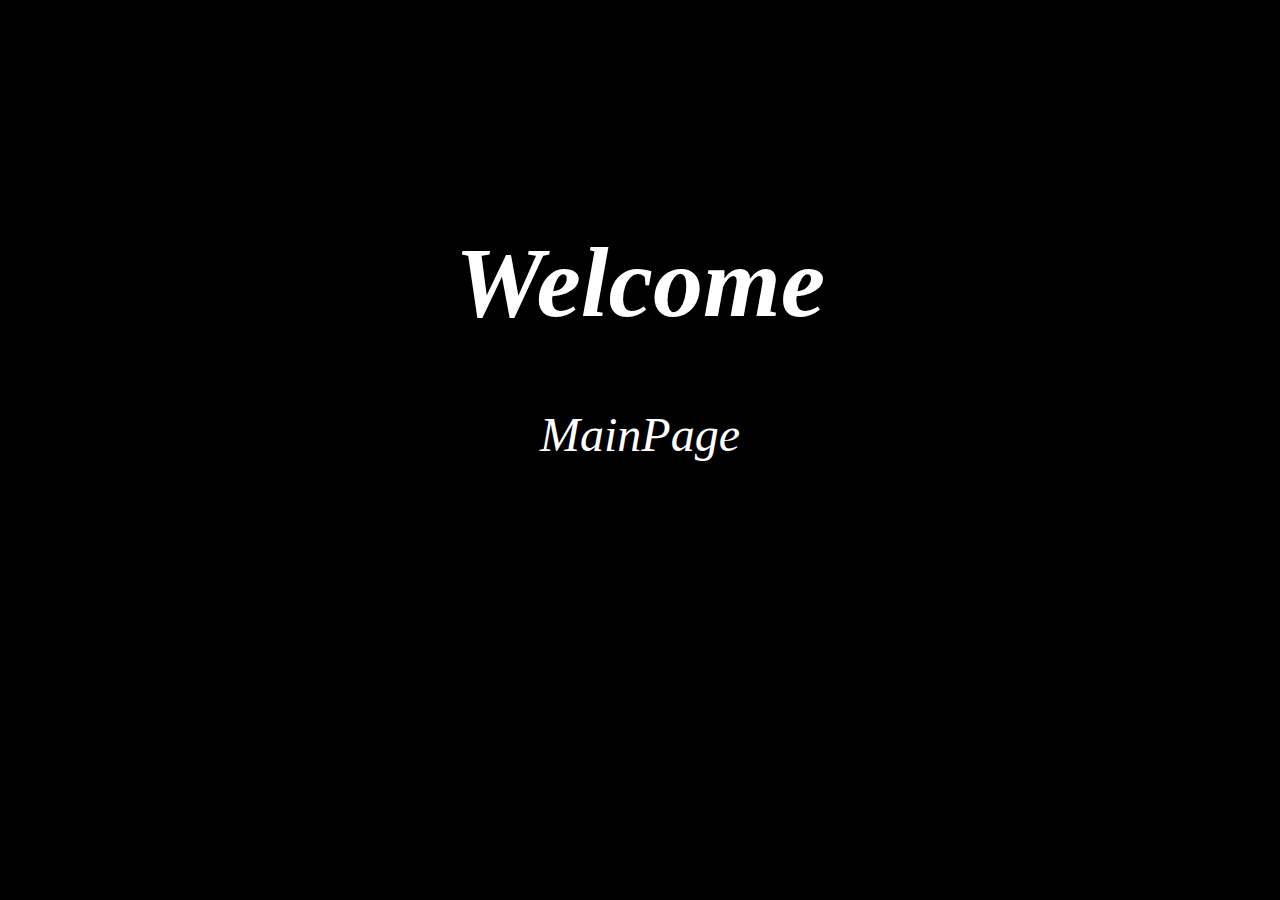
<file: index.html>
<!DOCTYPE html>

<html lang="ja">
   <head>
    <title>Welcome</title>
    <meta charset="UTF-8">
    <meta name="viewport" content="width=device-width,initial-scale=1">
    <link rel="stylesheet" type="text/css" href="CssFile/index.css">
   </head>
    <body class="black">
        <div class="center" >
             <h1 class="slideIn titleText">Welcome</h1>
             <p class="fadeIn bodyText buttonHover"><a href=HP.html>MainPage</a></p>
        </div>
    </body>
</html>
</file>
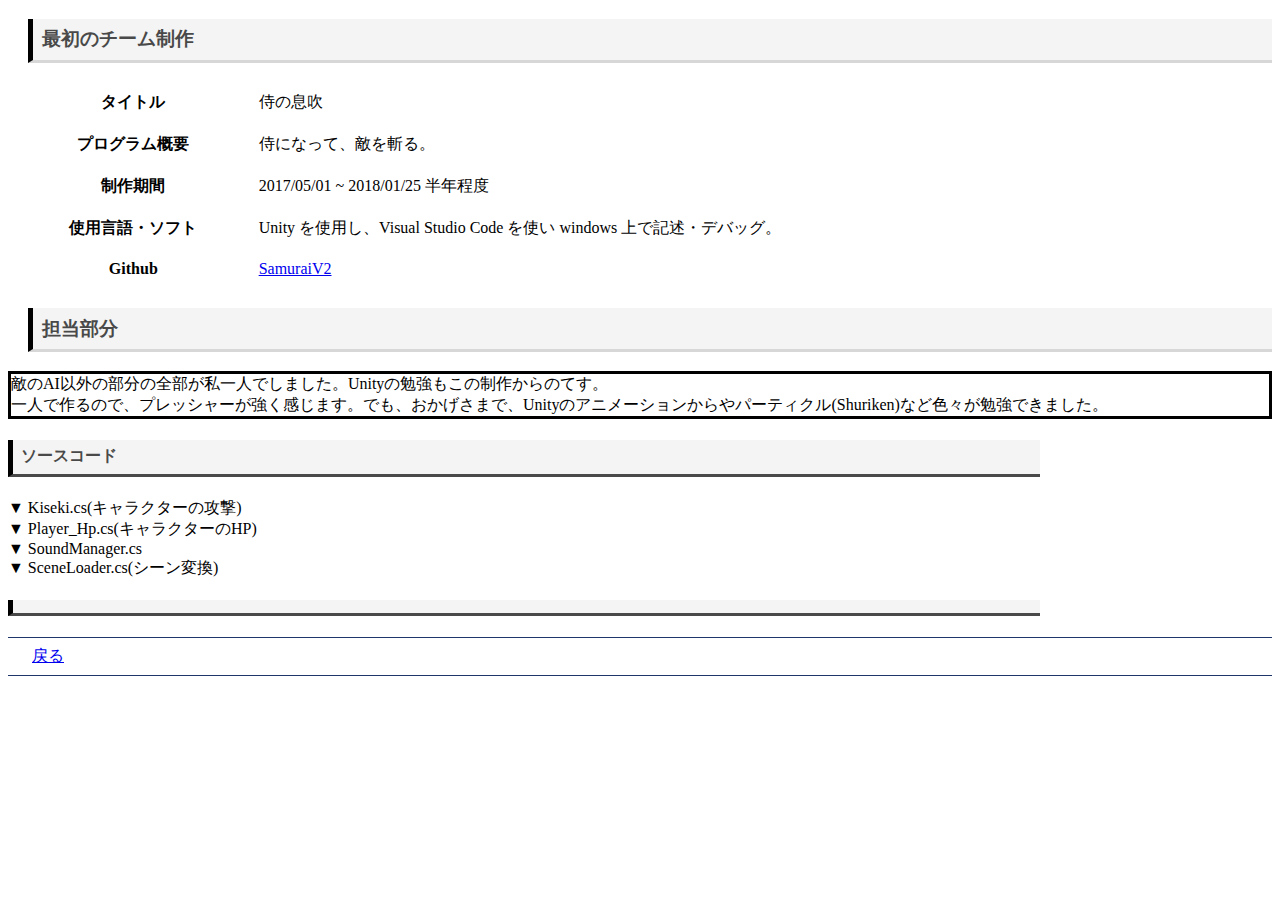
<file: HtmlFile/SamuraiNoIbuki.html>
<!DOCTYPE html>
<html lang="ja">


<head>
    <meta charset="UTF-8">
    <meta name="viewport" content="width=device-width, initial-scale=1.0">
    <meta http-equiv="X-UA-Compatible" content="ie=edge">
    <title>Document</title>
    <link rel="stylesheet" type="text/css" href="../CssFile/HtmlFile.css" />
</head>
<body>
<h3>最初のチーム制作</h3>
    <table class="Table01">
        <tr>
            <th>タイトル</th>
            <td>侍の息吹</td>
        </tr>
        <tr>
            <th>プログラム概要</th>
            <td>侍になって、敵を斬る。</td>
        </tr>
        <tr>
            <th>制作期間</th>
            <td>2017/05/01 ~ 2018/01/25 半年程度</td>
        </tr>
        <tr>
            <th>使用言語・ソフト</th>
            <td>Unity を使用し、Visual Studio Code を使い windows 上で記述・デバッグ。</td>
        </tr>
        <tr>
            <th>Github</th>
            <td><a href="https://github.com/Ryut4919/SamuraiV2">SamuraiV2</a></td>
        </tr>
    </table>
    <h3>担当部分</h3>
    <div class="box1">
    <p>敵のAI以外の部分の全部が私一人でしました。Unityの勉強もこの制作からのてす。</p>
    <p>一人で作るので、プレッシャーが強く感じます。でも、おかげさまで、Unityのアニメーションからやパーティクル(Shuriken)など色々が勉強できました。</p>
    </div>
    <h4>ソースコード</h4>

    <div onclick="obj=document.getElementById('menu1').style; obj.display=(obj.display=='none')?'block':'none';">
        <a style="cursor:pointer;">▼ Kiseki.cs(キャラクターの攻撃)</a>
    </div>

    <div id="menu1" style="display:none;clear:both;">
        <div class="rollbox">
        <pre>
                <code>
                
using System.Collections;
using System.Collections.Generic;
using UnityEngine;
using UnityEngine.UI;

public class Kiseki : MonoBehaviour {

    
    public GameObject sword;
    public GameObject ult;
    bool Flick = false;
    public float AtkDestoryTime;
    GameObject clone;
    GameObject UltClone;
    public AudioClip isUltSound;

    Vector3 StartPos;
    Vector3 EndPos;
   
    // Use this for initialization
    void Start() {

    }

    // Update is called once per frame
    void Update() {


        if (GameObject.Find("Player").GetComponent&lt;Move>().isStop)
        {
            return;
        }
        else if (GameObject.Find("Player").GetComponent&lt;Player_Hp>().Hp == 0)
        {
            return;
        }

        //  startflickspeed_Xとstartflickspeed_Yを引っ張ってくる
        Move parent_move = transform.parent.GetComponent&lt;Move>();
        Move parent_ult = transform.parent.GetComponent&lt;Move>();


        //  float KisekiRange_X  = (parent_move.StartFlickSpeed_X + transform.parent.transform.position.x)/2;

        float KisekiScale_X = parent_move.StartFlickSpeed_X;
        float KisekiScale_Y = parent_move.StartFlickSpeed_Y;
        bool ShowUlt = parent_ult.Ult;
        

        if (Input.GetMouseButtonDown(0) || Input.touchCount > 0 && Input.GetTouch(0).phase == TouchPhase.Began)
        {
            StartPos = Input.mousePosition;
            StartPos = new Vector3(Camera.main.ScreenToWorldPoint(StartPos).x, Camera.main.ScreenToWorldPoint(StartPos).y, 0);

            Flick = true;

            Invoke("FlickOff", 0.25f);
            return;
        }

        if (Input.GetMouseButton(0) && ShowUlt == true || Input.touchCount > 0 && Input.GetTouch(0).phase == TouchPhase.Stationary && ShowUlt == true)
        {
            StartPos = Input.mousePosition;
            StartPos = new Vector3(Camera.main.ScreenToWorldPoint(StartPos).x, Camera.main.ScreenToWorldPoint(StartPos).y, 0);

            return;
        }

        if (Input.GetMouseButtonUp(0) || Input.touchCount > 0 && Input.GetTouch(0).phase == TouchPhase.Ended)
        {
            EndPos = Input.mousePosition;

            EndPos = new Vector3(Camera.main.ScreenToWorldPoint(EndPos).x, Camera.main.ScreenToWorldPoint(EndPos).y, 0);

            
            //Xの長さ
            float Range_X = EndPos.x - StartPos.x;
            //Yの長さ
            float Range_Y = EndPos.y - StartPos.y;
            
            //角度
            float rd;

            if (flick())
            {

                if (Range_X > 0)
                {
                    rd = Mathf.Atan2(Range_Y, Range_X) * Mathf.Rad2Deg;
                    if (GameObject.FindWithTag("Energy").GetComponent&lt;Image>().fillAmount <= 0)
                    { return; }
                    clone = GameObject.Instantiate(sword, new Vector3(this.transform.position.x, this.transform.position.y, 0), this.transform.rotation) as GameObject;
                    if (KisekiScale_X &lt; 1f)
                    {
                        clone.transform.localScale = new Vector3(KisekiScale_Y, 1, 0);
                    }
                    else if (KisekiScale_X > 1f)
                    {
                        clone.transform.localScale = new Vector3(KisekiScale_X, 1, 0);
                    }

                    clone.transform.localEulerAngles = new Vector3(0, 0, rd);
                }
                else if (Range_X < 0)
                {
                    rd = Mathf.Atan2(-Range_Y, -Range_X) * Mathf.Rad2Deg;
                    if (GameObject.FindWithTag(&quotEnergy&quot).GetComponent&lt;Image>().fillAmount &lt;= 0)
                    { return; }
                    clone = GameObject.Instantiate(sword, new Vector3(this.transform.position.x, this.transform.position.y, 0), this.transform.rotation) as GameObject;
                    if (KisekiScale_X > -1f)
                    {
                        clone.transform.localScale = new Vector3(-KisekiScale_Y, 1, 0);
                    }
                    else if (KisekiScale_X &lt; -1f)
                    {
                        clone.transform.localScale = new Vector3(KisekiScale_X, 1, 0);
                    }
                    clone.transform.localEulerAngles = new Vector3(0, 0, rd);
                }

                GameObject.FindWithTag("Energy").GetComponent&lt;Image>().fillAmount -= 0.25f;

                Destroy(clone, AtkDestoryTime);
            }

            if (ShowUlt == true )
            {
                if (Range_X >= 0)
                {
                    rd = Mathf.Atan2(Range_Y, Range_X) * Mathf.Rad2Deg;
                    UltClone = GameObject.Instantiate(ult, new Vector3(this.transform.position.x, this.transform.position.y, 0), this.transform.rotation) as GameObject;
                    UltClone.transform.localScale = new Vector3(2.5f,  2.5f, 1);

                    UltClone.transform.localEulerAngles = new Vector3(0, 0, rd);

                }
               else if (Range_X &lt;= 0)
                {
                    rd = Mathf.Atan2(-Range_Y, -Range_X) * Mathf.Rad2Deg;

                    UltClone = GameObject.Instantiate(ult, new Vector3(this.transform.position.x, this.transform.position.y, 0), this.transform.rotation) as GameObject;
                    UltClone.transform.localScale = new Vector3(-2.5f, -2.5f, 1);

                    UltClone.transform.localEulerAngles = new Vector3(0, 0, rd);

                }

                GameObject.Find("UltFire").transform.localScale = new Vector3(0, 0, 1);
                SoundManager.instance.UltUse(isUltSound);
                SoundManager.instance.Ultvol = 0.6f;
                SoundManager.instance.Ultpitch = Random.Range(0.95f, 1.05f);
                Invoke("UltColse", 0.5f);

                
                return;

            }

        }
        
        return;

    }

    void FixedUpdate()
    {
        
    }
    private void UltColse()
    {
        Destroy(UltClone, 0.5f); 
    }

    private void FlickOff()
    {
        Flick = false;
        return;
    }

    private bool flick()
    {
        return Flick;
    }

}
                </code>
            </pre>
        </div>
    </div>


    <div onclick="obj=document.getElementById('menu2').style; obj.display=(obj.display=='none')?'block':'none';">
        <a style="cursor:pointer;">▼ Player_Hp.cs(キャラクターのHP)</a>
    </div>
    <div id="menu2" style="display:none;clear:both;">
            <div class="rollbox">

        <pre>
    <code>
using System.Collections;
using System.Collections.Generic;
using UnityEngine;
using UnityEngine.UI;
using UnityEngine.SceneManagement;

public class Player_Hp : MonoBehaviour {
    public float Hp; //人物血量
    private float alpha = 0f;
    private float OverAlpha = 0f;
    private float BackAlpha=1f;
    private bool timeChecking;
    private float defeatTime = 0f;
   

    //Hp Color
    public Color FColor;
    public Color LColor;

    public GameObject Choose;

    Animator animator;

    // Use this for initialization
    void Start () {
        animator = GetComponent&lt;Animator>();
        Hp = 100;
    }
    
    void Update () {
        if (timeChecking)
        {
            //defeatTime += 1f * Time.deltaTime;
            defeatTime += 0.5f;
            GetComponent&lt;SpriteRenderer>().color = FColor;
            
        }
        TakeAttack();
        if (Hp &lt;= 0) { return; }
        LowHp();
    }
    
    private void LowHp()
    {
        if (Hp &lt;= 50)
        {
            if (Time.time % 1f > 0.8f)
            {
                GetComponent&lt;SpriteRenderer>().color = LColor;
            }
            else
            {
                GetComponent&lt;SpriteRenderer>().color = FColor;
            }
        }
    }
    private void TakeAttack()
    {
        if (Hp &lt;= 0)
        {
            animator.SetTrigger("defeat");
            Hp = 0;
            timeChecking = true;
            GetComponent&lt;Rigidbody2D>().constraints = RigidbodyConstraints2D.FreezePositionX;
            Time.timeScale = 0;
            if (defeatTime >= 2f)
            {
                alpha += 0.01f;//黑色画面出现
                if (Hp == 0)
                {
                    GameObject.Find("EndColor").GetComponent&lt;Image>().color = new Color(0, 0, 0, alpha);
                }
            }
            if (alpha >= 1)//失败出现
            {
                
                OverAlpha += 0.01f;
                GameObject.Find("setumei").GetComponent&lt;SpriteRenderer>().color = new Color(1, 1, 1, OverAlpha);
                defeatTime = 0; 
                if (OverAlpha &gt;= 1)
                {
                    Choose.SetActive(true);
                }
            }
        }
    }
}
            
   </code>
    </pre>
    </div>
    </div>

    <div onclick="obj=document.getElementById('menu3').style; obj.display=(obj.display=='none')?'block':'none';">
        <a style="cursor:pointer;">▼ SoundManager.cs</a>
    </div>
    <div id="menu3" style="display:none;clear:both;">
            <div class="rollbox">
                    <pre>
    <code>
   using System.Collections;
using System.Collections.Generic;
using UnityEngine;

public class SoundManager : MonoBehaviour
{
    public AudioClip takeHP;
    public float stunVol;
    public GameObject BloodShow;
    GameObject BLS;
    GameObject player;

    // public AudioSource MusicSource; //if have bgm use it  

    //声音管理
    public AudioSource OnetimeSound;
    public AudioSource ULTtimeSound;
    public AudioSource BloodSound;
    public AudioSource BGMUseSound;
    public AudioSource DBgmSound;
    public AudioSource WBgmSound;
    public static SoundManager instance = null;
    public float pitch;
    public float vol;
    public float Ultpitch;
    public float Ultvol;
    // Use this for initialization

    void Awake()
    {
        player = GameObject.Find("Player");
        if (instance == null)
        {
            instance = this;
        }
        else if (instance != this)
        {
            Destroy(gameObject);
        }
        BGMUseSound.Play();
    }
    private void Update()
    {
        if (player.GetComponent&lt;Player_Hp>().Hp == 0)
        {
            if (BGMUseSound.isPlaying)
            {
                BGMUseSound.Stop();
                DBgmSound.Play();
            }
        }
    }
    public void UltUse(AudioClip clip)
    {
        ULTtimeSound.volume = Ultvol;
        ULTtimeSound.pitch = Ultpitch;
        ULTtimeSound.clip = clip;
        ULTtimeSound.Play();
    }
    public void SingleSound(AudioClip clip)
    {
        OnetimeSound.volume = vol;
        OnetimeSound.pitch = pitch;
        OnetimeSound.clip = clip;
        OnetimeSound.Play();
    }
    public void soundBlood(AudioClip clip)
    {
        BloodSound.Play();
        BloodSound.clip = clip;
    }
    public void BGM(AudioClip clip)
    {

        if (BGMUseSound.isPlaying)
        {
            BGMUseSound.Stop();
            WBgmSound.Play();
        }
    }
    public void playerbloodsound()
    {
        SoundManager.instance.soundBlood(takeHP);
        BLS = GameObject.Instantiate(BloodShow, transform.position, transform.rotation) as GameObject;
        if (player.transform.localScale.x == 0.8f)
        {
            BLS.transform.localScale = new Vector3(-2.5f, 2.5f, 0);
        }
        else if (player.transform.localScale.x == -0.8f)
        {
            BLS.transform.localScale = new Vector3(2.5f, 2.5f, 0);
        }
        player.GetComponent&lt;Animator>().SetTrigger("Stun");
        Destroy(BLS, 0.2f);
        GetComponent&lt;AudioSource>().volume = stunVol;
    }
}
    </code>
    </pre>
    </div>
    </div>

    <div onclick="obj=document.getElementById('menu4').style; obj.display=(obj.display=='none')?'block':'none';">
        <a style="cursor:pointer;">▼ SceneLoader.cs(シーン変換)</a>
    </div>
    <div id="menu4" style="display:none;clear:both;">
            <div class="rollbox">
        <pre>
    <code>
    using System.Collections;
using UnityEngine;
using UnityEngine.SceneManagement;
using UnityEngine.UI;

public class SceneLoader : MonoBehaviour {

    // Use this for initialization
    public Slider slider;
    public Text text;
    public Text TextPre;
    public int SceneNum;
    AsyncOperation operation;

    void Start () {
        Invoke("DelagShow", 1f);
        Screen.orientation = ScreenOrientation.Landscape;
        Screen.autorotateToPortrait = false;
        Screen.autorotateToPortraitUpsideDown = false;
        Screen.autorotateToLandscapeLeft = true;
        Screen.autorotateToLandscapeRight = true;
        Screen.orientation = ScreenOrientation.AutoRotation;
    }
    


    private void DelagShow()
    {
        StartCoroutine(LoadASy(SceneNum));
    }

    IEnumerator LoadASy(int scene)
    {
        
        operation = SceneManager.LoadSceneAsync(scene);
        yield return new WaitForEndOfFrame();

        while (!operation.isDone)
        {

            float progress = Mathf.Clamp01(operation.progress / 0.9f);
            slider.value = operation.progress;
            TextPre.text = Mathf.Round(operation.progress * 100.0f) + "%";
            if (operation.progress == 0.9f)
            {
                TextPre.text = 100 + "%";
                slider.value = 1;
            }
            yield return new WaitForEndOfFrame();
        }
    }
    void Update()
    {
        if (Time.time % 1f &gt; 0.1f)
        {
            text.GetComponent&lt;Text>().enabled = true;
        }
        else
        {
            text.GetComponent&lt;Text>().enabled = false;
        }

    }
}
    </code>
    </pre>
    </div>
    </div>
    <h4></h4>
    <ul>
        <a href="../index.html">戻る</a>
    </ul>
</body>

</html>
</file>
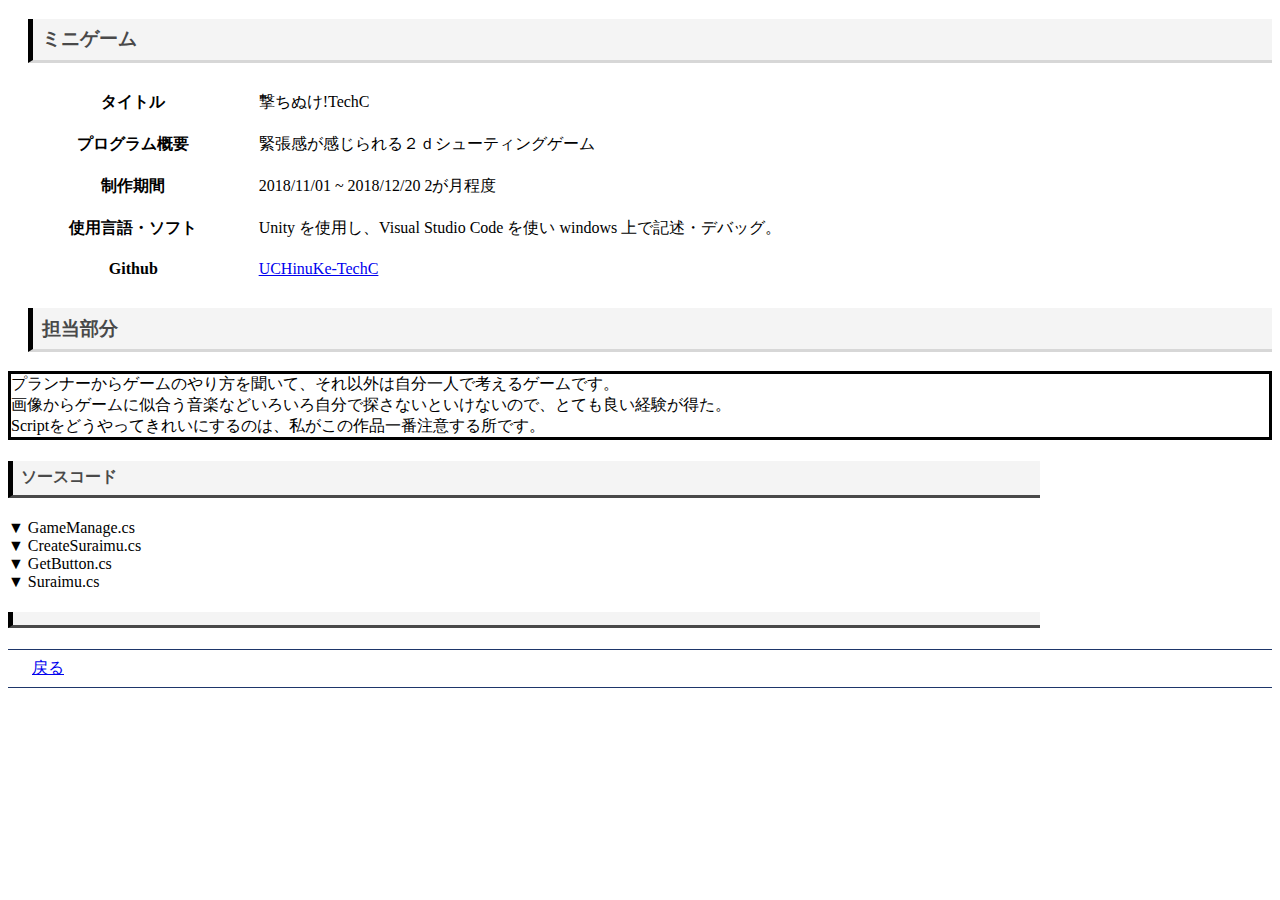
<file: HtmlFile/UCHinuKe-TechC.html>
<!DOCTYPE html>
<html lang="ja">

<head>
    <meta charset="UTF-8">
    <meta name="viewport" content="width=device-width, initial-scale=1.0">
    <meta http-equiv="X-UA-Compatible" content="ie=edge">
    <title>Document</title>
    <link rel="stylesheet" type="text/css" href="../CssFile/HtmlFile.css" />
</head>
<body>
<h3>ミニゲーム</h3>
    <table class="Table01">
        <tr>
            <th>タイトル</th>
            <td>撃ちぬけ!TechC
        </td>
        </tr>
        <tr>
            <th>プログラム概要</th>
            <td>緊張感が感じられる２ｄシューティングゲーム</td>
        </tr>
        <tr>
            <th>制作期間</th>
            <td>2018/11/01 ~ 2018/12/20 2が月程度</td>
        </tr>
        <tr>
            <th>使用言語・ソフト</th>
            <td>Unity を使用し、Visual Studio Code を使い windows 上で記述・デバッグ。</td>
        </tr>
        <tr>
            <th>Github</th>
            <td><a href="https://github.com/Ryut4919/UCHinuKe-TechC">UCHinuKe-TechC</a></td>
        </tr>
    </table>
    <h3>担当部分</h3>
    <div class="box1">
    <p>プランナーからゲームのやり方を聞いて、それ以外は自分一人で考えるゲームです。</p>
    <p>画像からゲームに似合う音楽などいろいろ自分で探さないといけないので、とても良い経験が得た。</p>
    <p>Scriptをどうやってきれいにするのは、私がこの作品一番注意する所です。</p>
    </div>
    <h4>ソースコード</h4>

    <div onclick="obj=document.getElementById('menu1').style; obj.display=(obj.display=='none')?'block':'none';">
        <a style="cursor:pointer;">▼ GameManage.cs</a>
    </div>

    <div id="menu1" style="display:none;clear:both;">
        <div class="rollbox">
        <pre>
                <code>
    using System.Collections;
using System.Collections.Generic;
using UnityEngine;
using UnityEngine.UI;
using UnityEngine.SceneManagement;

public class GameManage : MonoBehaviour {

    //データ保存用
    [SerializeField]
    SSDataControl _ssDataControl;
    //効果音
    [SerializeField]
    AudioSource SE_audio;
    [SerializeField]
    GameObject _StartButton;

    public CreateSuraimu _suraimuCreate;
    public GameObject ControlWLScene;
    
    //ゲーム失敗信号
    public bool Over;
    
    //ゲームクリア信号
    public bool Clear;

    //ゲーム失敗
    bool _over = false;
    
    //ものを非表示
    bool Clearall = false;

    //操作説明書を隠す
    bool PanelClose = false;

    [SerializeField]
    private GameObject _PointCount;

    //操作説明書
    [SerializeField]
    private GameObject _controlPanel;

    public GameObject _pointChecking;
    //最初ゲームスタートのカウントダウン
    public  Text _text;
    
    //カウントダウン時間
    float timer = 3;
    public GameObject BigBig;
    
    //スライムの撃破数
    public int Point;

    private bool _gameClear;

    //データを送る用
    private bool Sended;

    public AudioClip[] _audio;
    

    void Start()
    {
        Screen.SetResolution(1980, 980, true);

        //操作説明書を指定ところへ
        iTween.MoveTo(_controlPanel, new Vector3(990.0f, 540.0f, 0), 3.0f);
    }
    
	// Update is called once per frame
	void Update () {
        
        PanelC();
        if (PanelClose)
        {
                #region Timer
            timer -= Time.deltaTime;
            //整数のように表示する
            _text.text = "" + timer.ToString("0");
            if (timer < 0)
            {
                _text.text = "Start!!!";
                //BGMをプレイしてない場合
                if (!GetComponent&lt;AudioSource&gt;().isPlaying&&!Clearall)
                {
                    //BGMをプレイする
                    GetComponent&lt;AudioSource&gt;().Play();
                }
            }
            if (timer &lt; -1 && !Clearall)
            {
                //カウントダウン文字を非表示
                _text.gameObject.SetActive(false);
                //ターゲットマークを表示
                BigBig.SetActive(true);
                //撃破数を表示
                _PointCount.SetActive(true);
            }
            #endregion
            #region gameOver
            //ゲームオーバーの場合
            if (Over&& !_over)
            {
                //gamelose
                _pointChecking.SetActive(false);
                //ゲーム失敗
                _over = true;
                //ゲームー終了パネルを表示
                ControlWLScene.SetActive(true);
                ControlWLScene.transform.GetChild(0).GetComponent&lt;Text>().text = "ゲーム失敗";
#region 失敗音
                GetComponent&lt;AudioSource>().Stop();
                SE_audio.clip = _audio[1];
                SE_audio.pitch = 0.6f;
                SE_audio.Play();
#endregion 
                ClearAll();
  
                //Debug.Log("GameOver");
            }
            #endregion
        }

        #region Getpoint点数を取得
        /*else*/
        if (_PointCount.GetComponent<PointCheck>().GameClear&&!_gameClear)
        {
            //game win
            //スクリプトにゲームー終了信号を出す
            _suraimuCreate.GameOver = true;
            //ゲームー終了パネルを表示
            ControlWLScene.SetActive(true);
            ControlWLScene.transform.GetChild(0).GetComponent<Text>().text = "ゲームクリアー！！";
            ControlWLScene.transform.GetChild(1).GetComponent<Text>().text = "点数:" + GetComponent<LifePoint>().LifeP;
            ControlWLScene.transform.GetChild(1).GetComponent<Text>().color = Color.black;
            _gameClear = true;

            #region 勝利音
            GetComponent<AudioSource>().Stop();
            SE_audio.clip = _audio[0];
            //SE_audio.pitch = 0.6f;
            SE_audio.Play();
            #endregion

            ClearAll();
        }
        #endregion

        if (Sended)
        {
            SendDataTo();
            Sended = false;
        }
    }

    public void SendDataTo()
    {

            //今のゲームモード
            int gameMode = 0;
            //最大のゲームモード
            int MaxMode = 1;
            //取った点数
            int gameScore = GetComponent<LifePoint>().LifeP;
            //ゲーム最大点数
            int MaxScore = 3;

            _ssDataControl.SaveData(gameMode, MaxMode, gameScore, MaxScore);

    }

    void PanelC()
    {
        if (Input.GetKeyDown(KeyCode.Joystick1Button1) && !PanelClose)
        {
            StartCoroutine("StartShow");
        }
    }

    IEnumerator StartShow()
    {

        iTween.ScaleBy(_StartButton, new Vector3(0,0,0), 1.5f);
        //効果音のプレイする
        if (!SE_audio.isPlaying)
        {
            SE_audio.Play();
        }
        yield return new WaitForSeconds(1.5f);
        //操作説明書を見えないところへ
        iTween.MoveTo(_controlPanel, new Vector3(2540.0f, 540.0f, 0), 3.0f);
        yield return new WaitForSeconds(0.5f);
        //カウントダウンを表示
        _text.gameObject.SetActive(true);
        PanelClose = true;
        
    }

    void ClearAll()
    {
        Clearall = true;
        //ターゲットマーク非表示
        BigBig.SetActive(false);
        //撃破数を非表示
        _pointChecking.SetActive(false);

        StartCoroutine("CloseWindow");

        Sended = true;

    }

    IEnumerator CloseWindow()
    {
        yield return new WaitForSeconds(6.0f);
        //6秒後ゲームーを終了する；
        Application.Quit();
    }
}
                </code>
            </pre>
        </div>
    </div>


    <div onclick="obj=document.getElementById('menu2').style; obj.display=(obj.display=='none')?'block':'none';">
        <a style="cursor:pointer;">▼ CreateSuraimu.cs</a>
    </div>
    <div id="menu2" style="display:none;clear:both;">
            <div class="rollbox">

        <pre>
    <code>
           using System.Collections;
using System.Collections.Generic;
using UnityEngine;

public class CreateSuraimu : MonoBehaviour {

    [SerializeField]
    private PointCheck _pointNum;
    public Transform[] SuraimuPrefab;
    //倒しスライムの数
    public int[] targetNum;

    public bool GameOver = false;
    bool CanCreate=false;
    bool showBadEnding = true;
    //最初からスライムが出てくる用
    int i;

	// Use this for initialization
	void Start () {
        StartCoroutine("CreateS");
    }
	
	// Update is called once per frame
	void Update ()
    {
        if (!GameOver)
        {
            //-5,12 -4,4
            #region 数調整
            //数、Xの最小範囲(-5)、Xの最大範囲(12)、Yの最小範囲(4.5)、Yの最大範囲(4.5)、出る時間
            if (_pointNum.point &lt;= targetNum[0])
            {
                create(1, -2.0f, 3.0f, 2.5f, -2.5f, 1.2f);
            }
            else if (_pointNum.point &lt;= targetNum[1] && _pointNum.point > targetNum[0])
            {
                create(2, -3.5f, 7.0f, 4.0f, -4.4f, 1.0f);
            }
            else if (_pointNum.point <= targetNum[2] && _pointNum.point > targetNum[1])
            {
                create(2, -4.0f, 9.0f, 4.0f, -4.4f, 0.8f);
            }
            else if (_pointNum.point <= targetNum[3] && _pointNum.point > targetNum[2])
            {
                create(3, -4.5f, 10.5f, 4.0f, -4.4f, 0.7f);
            }
            else if (_pointNum.point > targetNum[3])
            {
                create(4, -5.0f, 12f, 4.5f, -5.0f, 0.6f);
            }
            #endregion
        }
        else
        {
            //失敗
            if (showBadEnding)
            {
                showBadEnding = false;
            }   
        }
    }
    IEnumerator CreateS()
    {
        for (int i = 0; i < 4; i++)
        {
            yield return new WaitForSeconds(2.5f);
            CanCreate = true;
        }
    }
     
    /// &lt;/summary>
    /// &lt;param 数="num"&gt;&lt;/param&gt;
    /// &lt;param Xの最小範囲="min_X"&gt;&lt;/param&gt;
    /// &lt;param Xの最大範囲="max_X"&gt;&lt;/param&gt;
    /// &lt;param Yの最小範囲="min_y"&gt;&lt;/param&gt;
    /// &lt;param Yの最大範囲="max_y"&gt;&lt;/param&gt;
    /// &lt;param 出る時間="time"&gt;&lt;/param&gt;
    private void create(int num, float min_X, float max_X, float min_y, float max_y, float time)
    {
        if (GameObject.FindGameObjectsWithTag("Red").Length + GameObject.FindGameObjectsWithTag("Yellow").Length +
       GameObject.FindGameObjectsWithTag("Blue").Length + GameObject.FindGameObjectsWithTag("Green").Length < num)
        {
            Instantiate(SuraimuPrefab[Random.Range(0, 4)], new Vector3(Random.Range(min_X, max_X), Random.Range(min_y, max_y), 0), Quaternion.identity);
            new WaitForSeconds(time);
        }
    }

}
   </code>
    </pre>
    </div>
    </div>

    <div onclick="obj=document.getElementById('menu3').style; obj.display=(obj.display=='none')?'block':'none';">
        <a style="cursor:pointer;">▼ GetButton.cs</a>
    </div>
    <div id="menu3" style="display:none;clear:both;">
            <div class="rollbox">
                    <pre>
    <code>
using System.Collections;
using System.Collections.Generic;
using UnityEngine;
using UnityEngine.UI;

public class GetButton : MonoBehaviour {
    
    [SerializeField]
    private Scop _scop;
    //ゲーム停止文字
    [SerializeField]
    private Text StopText;
    //ゲーム停止の確認
    bool _IsStop = false;
      
    // Use this for initialization
    void Start () {
        
	}
	
	// Update is called once per frame
	void Update ()
    {
        #region gamestop
        if (Input.GetKeyDown(KeyCode.JoystickButton7))
        {
            _IsStop = !_IsStop;
            //動けないようにする
            _scop.gamestop = !_scop.gamestop;
        }

        if (_IsStop)
        {
            //ゲーム停止
            Time.timeScale = 0;
            //停止文字を表示
            StopText.gameObject.SetActive(true);
            StopText.text = "Puase";
        }
        else
        {
            //ゲームを続き
            Time.timeScale = 1;
            //停止文字を非表示
            StopText.gameObject.SetActive(false);
        }
        
        #endregion
    }

    void OnTriggerStay2D(Collider2D other)
    {
        //スライムのいろとボダンの色が同じ場合
        if (other.tag == "Red" && Input.GetKeyDown(KeyCode.Joystick1Button1)|| other.tag == "Yellow" && Input.GetKeyDown(KeyCode.Joystick1Button3)||
            other.tag == "Blue" && Input.GetKeyDown(KeyCode.Joystick1Button2)|| other.tag == "Green" && Input.GetKeyDown(KeyCode.Joystick1Button0))
        {
            //Script Suraimu の方へ行きます
            if (other.gameObject.GetComponent&lt;Suraimu&gt;().IsDeath == false)
            {
                //対象スライムに死亡信号を出す
                other.gameObject.GetComponent&lt;Suraimu&gt;().IsDeath = true;
                //正しいボダンを押した効果音
                other.gameObject.GetComponent&lt;Suraimu&gt;().CSound();
            }
        }
        //スライムのいろとボダンの色が間違えた場合
        else if (other.tag != "Red" && Input.GetKeyDown(KeyCode.Joystick1Button1) || other.tag != "Yellow" && Input.GetKeyDown(KeyCode.Joystick1Button3) ||
            other.tag != "Blue" && Input.GetKeyDown(KeyCode.Joystick1Button2) || other.tag != "Green" && Input.GetKeyDown(KeyCode.Joystick1Button0))
        {
            //間違えのボダンを押した効果音
            other.gameObject.GetComponent&lt;Suraimu&gt;().WSound();
        }
    }
    
}
    </code>
    </pre>
    </div>
    </div>

    <div onclick="obj=document.getElementById('menu4').style; obj.display=(obj.display=='none')?'block':'none';">
        <a style="cursor:pointer;">▼ Suraimu.cs</a>
    </div>
    <div id="menu4" style="display:none;clear:both;">
            <div class="rollbox">
        <pre>
    <code>
    using System.Collections;
using System.Collections.Generic;
using UnityEngine;
using UnityEngine.UI;


public class Suraimu : MonoBehaviour {
    
    //通常の顔
    [SerializeField]
    private GameObject sumface;
    //死亡の顔
    [SerializeField]
    private GameObject deathface;
    //死亡時のパーティクルシステム
    public GameObject _Star;
    //生命数を取ったかの確認
    public bool TakeLife = false;
    public PointCheck gameOC;
    //死亡信号が来た時用
    public bool IsDeath=false;

    //効果音
    public AudioSource HitSound;
    //正しい効果音
    public AudioClip CurrentSound;
    //間違えた効果音
    public AudioClip WrongSound;
    //最終到着場所を設定
    Vector2[] targetPosition;
    //Game Managerを取る
    GameObject Target;
    //最終到着場所
    Vector2 finalPos;
   
    // Use this for initialization
    void Start () {
# region 最終到着点
        targetPosition = new Vector2[]
        {//最終到着点(x,y)(X_max=5.7,min=-5.5,y_max=4.5,mix=-4.5)
        new Vector2(3,-1.5f),
        new Vector2(-4, 5),
        new Vector2(-5,4),
        new Vector2(5,4),
        new Vector2(1,-4),
        new Vector2(5,-4.4f),
        };

        #endregion
        Target = GameObject.Find("GameManager");
        gameOC = GameObject.Find("CountPoint").GetComponent&lt;PointCheck&gt;();
        //ランダムで、スライムの出る場所を決める
        finalPos = targetPosition[Random.Range(0, targetPosition.Length)];
        //通常の顔を設定
        sumface = transform.GetChild(1).gameObject;
        //通常の顔を表示
        sumface.SetActive(true);
        //死の顔亡を設定
        deathface = transform.GetChild(0).gameObject;
        //死の顔亡を非表示
        deathface.SetActive(false);
    }
	
	// Update is called once per frame
	void Update () {

        #region 出ると最後方向
        if (!IsDeath)
        {
            //画像を大きくなる
            transform.localScale += new Vector3(1.0f, 1.0f, 0) * Time.deltaTime;
            //最終到着場所に移動
            transform.position = Vector2.Lerp(this.transform.position, finalPos, 0.3f * Time.deltaTime);
            //画像が3.5に超えた場合
            if (this.transform.localScale.x > 3.5f)
            {
                //生命数を取る
                TakeLife = true;
                //ハート画像を消す信号を出す
                Target.GetComponent&lt;LifePoint&gt;().DeleteLife = true;
            }
            //生命数を取ったか、ゲームー終了かそれどもゲームー失敗したか
            if (TakeLife ||/*game win*/gameOC.GameClear ||/*game lose*/ Target.GetComponent&lt;GameManage&gt;().Over)
            {
                //自分を消す
                Destroy(this.gameObject);
            }
        }
        #endregion
        //死亡信号を受けた場合
        if (IsDeath) 
        {
            //死亡のプロセスを始まり
            StartCoroutine("DeathPross",1f);
        }

    }

    IEnumerator DeathPross()
    {
        //顔の変換
        //通常の顔を非表示
        sumface.SetActive(false);
        //死亡の顔を表示する
        deathface.SetActive(true);
        yield return new WaitForSeconds(0.2f);
        //素速くに画像を小さくなる
        iTween.ScaleTo(this.gameObject, new Vector3(0, 0, 0), 0.5f);
        yield return new WaitForSeconds(0.1f);
        //死亡のパーティクルシステムがプレイしてない場合
        if (!_Star.GetComponent&lt;ParticleSystem&gt;().isPlaying)
        {
            //死亡のパーティクルシステムがプレイしする
            _Star.GetComponent&lt;ParticleSystem>().Play();
            //スライムの撃破数をプラス
            Target.GetComponent&lt;GameManage>().Point += 1;
        }
        yield return new WaitForSeconds(0.2f);
        //自分削除
        Destroy(gameObject);
    }

    public void CSound()
    {   
        # region ボダンが正しい場合の音楽
            HitSound.clip = CurrentSound;
        if (HitSound.isPlaying)
        {
            HitSound.Stop();
            HitSound.pitch = 1;
        }

        if (!HitSound.isPlaying)
            {
                HitSound.pitch = 3;
                HitSound.volume = 0.6f;
                HitSound.Play();
            }
            #endregion
    }

    public void WSound()
    {
        #region ボダンが間違いました場合の音楽
        HitSound.clip = WrongSound;
        if (HitSound.isPlaying)
        {
            HitSound.Stop();
            HitSound.pitch = 1;
        }

        if (!HitSound.isPlaying)
        {
            HitSound.pitch = 1;
            HitSound.volume = 0.6f;
            HitSound.Play();
        }
        #endregion
    }
}
    </code>
    </pre>
    </div>
    </div>
    <h4></h4>
    <ul>
        <a href="../index.html">戻る</a>
    </ul>
</body>

</html>
</file>
<file: CssFile/index.css>
.black
{
    padding-top:150px;
    color:#ffffff;
    background-color: #000000;
}
.center
{
    text-align: center;
}
.titleText
{
    font-size: 100px;
    font-style: italic;
    
}
.bodyText
{
    font-size: 48px;
    font-style: italic;
    
}
.bodyText a
{
    color:white;
    text-decoration: none;
    
}
.bodyText a:hover
{
    font-family:serif;
}
@keyframes slideInDown
{
    from
    {
     transform:translate3d(0,-1000%,0);
        visibility:visible;
    }
    to
    {
        transform: translate3d(0,0,0);
    }
}

.slideIn{
    animation-duration: 2.5s;
    animation-name: slideInDown;
}

@keyframes  FadeIn{
    0%{
        opacity: 0;
    }
    50%{
        opacity: 0.5;
    }
    100%{
        opacity: 1;
    }
}
@-webkit-keyframes  FadeIn{
    0%{
        opacity: 0;
    }
    50%{
        opacity: 0.5;
    }
    100%{
        opacity: 1;
    }
}

.fadeIn
{
    -webkit-animation: FadeIn 4.5s linear forwards;
    animation: FadeIn 4.5s linear forwards;
}

@-webkit-keyframe
{
    opacity: =0;
}

@keyframe visible{
    opacity: =0;
}

.Visible{
    -webkit-animation:visible;
    animation: visible;
}
</file>
<file: CssFile/HtmlFile.css>
/* https://saruwakakun.com/html-css/reference/box を参照 */

/*
ボックスタイトル
<div class="box26">
    <span class="box-title">ここにタイトル</span>
    <p>ここに文章</p>
</div>
*/
.box1
{
    padding: :0.5em,1em;
    margin: :2em 0;
    font-weight: : bolid;
    border:solid 3px #000000;
}
.box1 p{
    margin:0;
    padding: 0;
}
.box11
{
    position: relative;
    padding: :0.4em 1em;
    margin: :2em 0;
    color: #000000;
    background: white;
    border-top:solid 5px #ffffff;
    box-shadow: :0 3pc 5pc rgba(0,0,0,0.22);
}
.box11 p
{
    margin:0;
    padding: 0;
}
.box26 {
    position: relative;
    margin: 2em 0;
    padding: 0.5em 1em;
    border: solid 3px #95ccff;
    border-radius: 8px;
  }
  .box26 .box-title {
    position: absolute;
    display: inline-block;
    top: -13px;
    left: 10px;
    padding: 0 9px;
    line-height: 1;
    font-size: 19px;
    background: #fff;
    color: #95ccff;
    font-weight: bold;
  }
  .box26 p {
    margin: 0;
    padding: 0;
  }
  
  /*
   見出し風 
  <div class="box22">
      <p>ここに文章</p>
  </div> 
  */
  
  .box22 {
    padding: 0.5em 1em;
    margin: 1em 0;
    background: #f4f4f4;
    border-left: solid 6px #5bb7ae;
    box-shadow: 0px 2px 3px rgba(0, 0, 0, 0.33);
  }
  .box22 p {
    margin: 0;
    padding: 0;
  }
  
  /*
   上下に線 
   <div class="box4">
      <p>ここに文章</p>
   </div>
  */
  
  .box4 {
    padding: 8px 19px;
    margin: 2em 0;
    color: #2c2c2f;
    background: #cde4ff;
    border-top: solid 5px #5989cf;
    border-bottom: solid 5px #5989cf;
  }
  .box4 p {
    margin: 0;
    padding: 0;
  }
  
  /*
  エンボスボタン
  <a href="#" class="btn-square-emboss">BUTTON</a>
  */
  
  .btn-square-emboss {
    display: inline-block;
    padding: 0.5em 1em;
    text-decoration: none;
    background: #668ad8; /*ボタン色*/
    color: #4868ad; /*ボタン色より暗く*/
    box-shadow: 0px 2px 2px rgba(0, 0, 0, 0.29);
    border-bottom: solid 3px #627295;
    border-radius: 3px;
    font-weight: bold;
    text-shadow: 1px 1px 1px rgba(255, 255, 255, 0.5);
  }
  
  .btn-square-emboss:active {
    -webkit-transform: translateY(4px);
    transform: translateY(4px);
    box-shadow: 0px 0px 1px rgba(0, 0, 0, 0.2);
    border-bottom: none;
  }
  
  /* 
  文字立体ボタン
  <a href="#" class="btn-text-3d">BUTTON</a>
  */
  
  .btn-text-3d {
    text-decoration: none;
    font-weight: bold;
    font-size: 37px;
    color: #799dec;
    text-shadow: 0px 4px 2px rgba(0, 0, 0, 0.32), 0px 1px 0px #6182ca,
      0px 2px 0px #4f6aa7, 0px 3px 0px #5470ad;
  }
  .btn-text-3d:active {
    top: 4px;
    text-shadow: none;
  }
  
  /* 
  凹みアイコンボタン
  <a href="#" class="btn-real-dent">
    <i class="fa fa-home"></i>
  </a>
  */
  
  .btn-real-dent {
    /*周りの凹み*/
    display: inline-block;
    position: relative;
    text-decoration: none;
    color: rgba(3, 169, 244, 0.54);
    width: 100px;
    height: 100px;
    border-radius: 50%;
    text-align: center;
    background: #f7f7f7;
    box-shadow: inset 0 0 4px rgba(0, 0, 0, 0.08);
  }
  .btn-real-dent i {
    /*ボタン自体*/
    position: absolute;
    content: "";
    width: 80px;
    height: 80px;
    line-height: 80px;
    left: 10px;
    top: 9px;
    border-radius: 50%;
    font-size: 40px;
    background-image: linear-gradient(#e8e8e8 0%, #d6d6d6 100%);
    text-shadow: 1px 1px 1px rgba(255, 255, 255, 0.66);
    box-shadow: inset 0 2px 0 rgba(255, 255, 255, 0.5),
      0 2px 2px rgba(0, 0, 0, 0.19);
    border-bottom: solid 2px #b5b5b5;
  }
  
  .btn-real-dent .fa:active {
    box-shadow: inset 0 1px 0 rgba(255, 255, 255, 0.5),
      0 2px 2px rgba(0, 0, 0, 0.19);
    border-bottom: solid 2px #d8d8d8;
  }
  
  /* グラデーションの見出し */
  
  h1 {
    position: relative;
    padding: 0.1em 0.5em;
    background: -webkit-linear-gradient(
      to right,
      rgb(255, 186, 115),
      transparent
    );
    background: linear-gradient(to right, rgb(0, 0, 0), transparent);
    color: #ffffff;
  }
  
  /* 見出し */
  h3 {
    padding: 0.4em 0.5em; /*文字の上下 左右の余白*/
    color: #494949; /*文字色*/
    background: #f4f4f4; /*背景色*/
    border-left: solid 5px #000000; /*左線*/
    border-bottom: solid 3px #d7d7d7; /*下線*/
    margin-left: 20px;
  }
/* 見出し */
h4 {
    padding: 0.4em 0.5em; /*文字の上下 左右の余白*/
    color: #494949; /*文字色*/
    background: #f4f4f4; /*背景色*/
    border-left: solid 5px #000000; /*左線*/
    border-bottom: solid 3px #494949; /*下線*/
    width: 80%;
    }
  /* 上下のみボーダーのリスト */
  
  ul,
  ol {
    color: #1e366a;
    border-top: solid #1e366a 1px; /*上のボーダー*/
    border-bottom: solid #1e366a 1px; /*下のボーダー*/
    padding: 0.5em 0 0.5em 1.5em;
  }
  
  ul li,
  ol li {
    line-height: 1.5;
    padding: 0.5em 0;
  }
  
#body {
    width: 80%;
}

.Table01
{
    width: 100%;
    border-collapse: collapse;
}
.Table01 tr:nth-child(1)
{
    background: :#49c5f0;
}  
  
.Table01 tr:nth-child(2)
{
    background: :#57b3e8;
}
.Table01 tr:nth-child(3)
{
    background: :#649cdf;
}
.Table01 th
{
    color:black;
    border: solid 1px white;
    text-align: :center;
    padding: 10px 0;
}
.Table01 td
{
    color:black;
    border: solid 1px white;
    text-align: :center;
    padding: 10px 0;
} 

.Table02
{
    width: 80%;
    border-collapse: collapse;
    margin-left: 40px;
}
.Table02 tr
{
    border-bottom: solid 2px white;
} 
.Table02 tr:last-child{
    border-bottom: none;
}  
.Table02 th
{
    position: relative;
    text-align: left;
    width: 30%;
    background-color: #000000;
    color: white;
    padding: 10px 0;
}   
.Table02 th:after
{
    display: block;
    content: "";
    width: 0px;
    height: 0px;
    position: absolute;
    top:calc(50% - 10px);
    right:-10px;
    border-left: 10px solid #000000;
    border-top: 10px solid transparent;
    border-bottom: 10px solid transparent;
}  
.Table02 td
{
    width: 70%;
    text-align: center;
    background-color: #eee;
    padding: 10px 0;
}


div.rollbox {
  width: 60%;
  height: 200px;
  color: white;
  background-color: black;
  overflow: scroll;
  margin-left: 20px;
}
</file>
